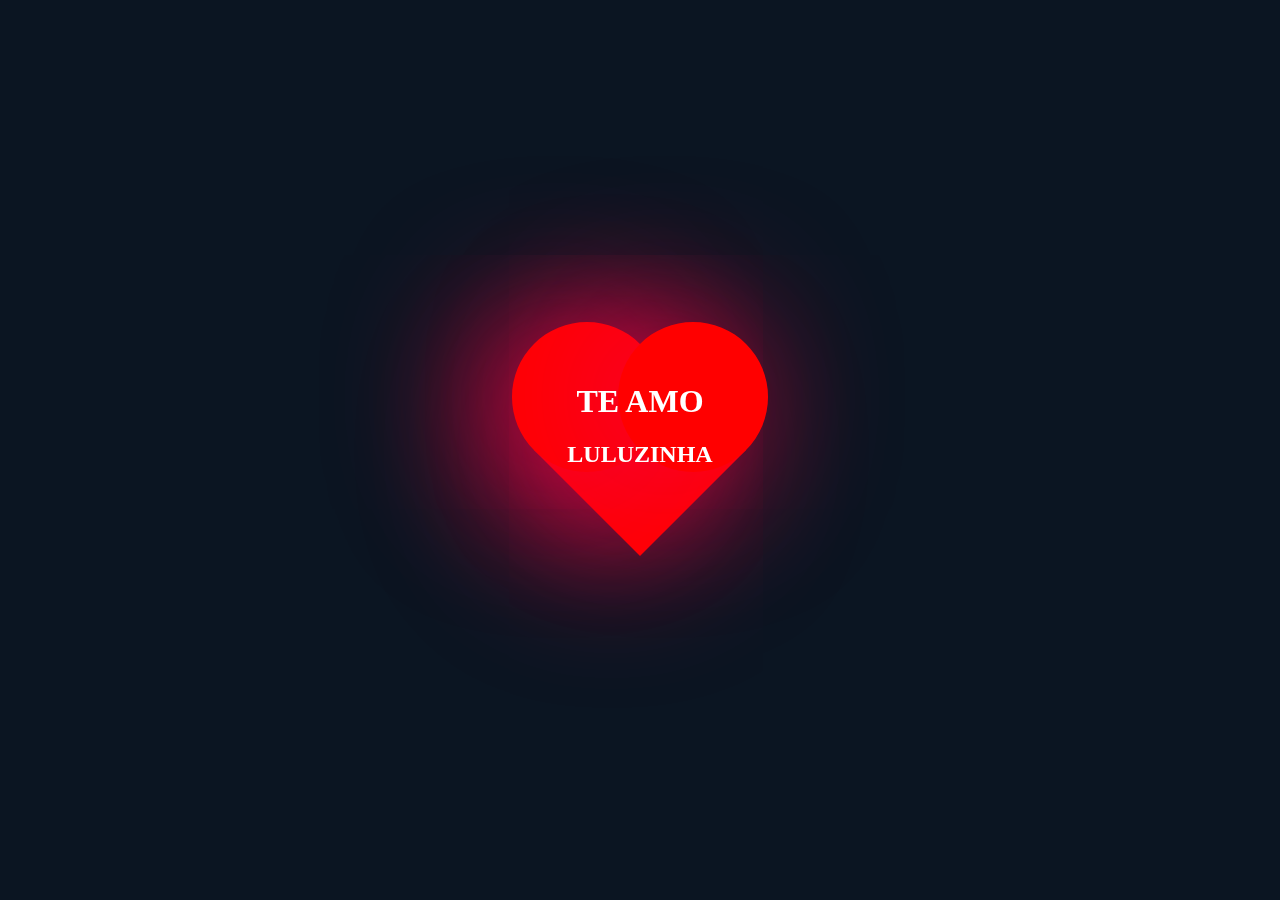
<file: heart.html>
<!DOCTYPE html>
<html lang="pt-br">
<head>
    <meta charset="UTF-8">
    <meta http-equiv="X-UA-Compatible" content="IE=edge">
    <meta name="viewport" content="width=device-width, initial-scale=1.0">
    <title>Coração</title>
</head>
<style>
    body{
        margin: 0%;
        padding: 0;
        min-height: 100vh;
        display: flex;
        align-items: center;
        justify-content: center;
        background: #0b1522;
    }
    .heart{
        height: 150px;
        width: 150px;
        background-color: red;
        position: relative;
        transform: rotate(45deg);
        box-shadow:-20px 20px 150px #f20044;
        animation: palpitar 0.5s linear infinite alternate;
    }
    .contenido{
        position: fixed;
        margin-bottom: 50px;
        text-align: center;

    }
    h1{color: white;}
    h2{color: white;}
    @keyframes palpitar{
        0%{transform: rotate(45deg) scale(1.10);}
        80%{transform: rotate(45deg) scale(1.0);}
        100%{transform: rotate(45deg)scale(0.8);}

        }
    .heart::before{
        content: "";
        position: absolute;
        height: 150px;
        width: 150px;
        background: red;
        right: 50%;
        border-radius: 50%;
        box-shadow: -20px 20px 150px #f20044;

    }

    
    .heart::after{
        content: "";
        position: absolute;
        height: 150px;
        width: 150px;
        background: red;
        top: -50%;
        border-radius: 50%;
        box-shadow: -20px 20px 150px #f20044;
    }



</style>
<body>
    <div class="heart"></div>
    <div class="contenido"><h1>TE AMO</h1><h2>LULUZINHA</h2></div>

    
</body>
</html>
</file>
